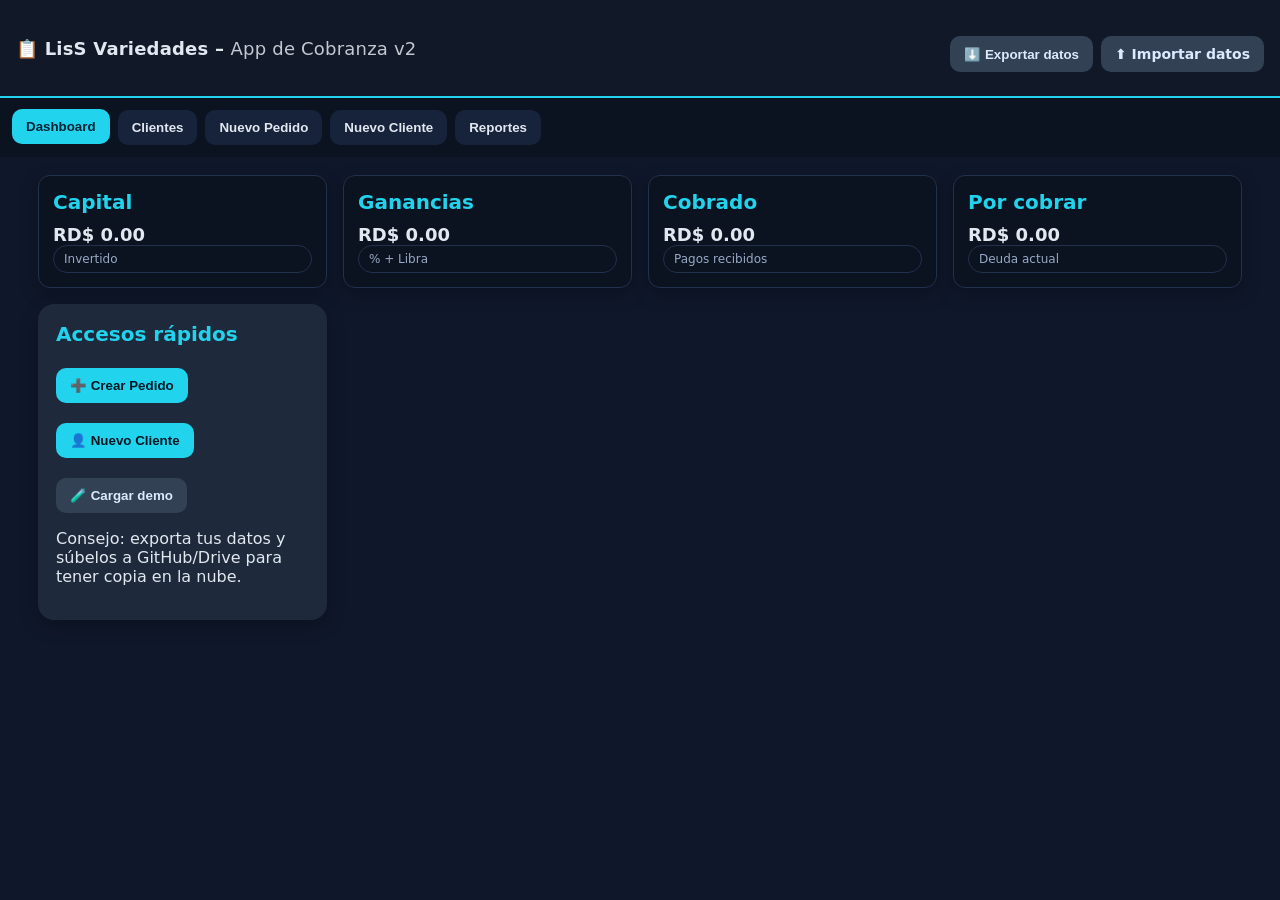
<file: AppCobranza_LisSVariedades.html>
<!DOCTYPE html>
<html lang="es">
<head>
  <meta charset="utf-8" />
  <meta name="viewport" content="width=device-width, initial-scale=1" />
  <title>LisS Variedades – App de Cobranza (v2) con Recibos WhatsApp</title>
  <style>
    :root{
      --bg:#0f172a;--bg-card:#1e293b;--primary:#22d3ee;--text:#e2e8f0;--muted:#94a3b8;
      --success:#16a34a;--warning:#f59e0b;--danger:#ef4444;--ink:#0b1220
    }
    *{box-sizing:border-box}
    body{margin:0;font-family:'Poppins',system-ui,Segoe UI,Roboto,Arial;background:var(--bg);color:var(--text)}
    header{background:#111827;padding:16px;border-bottom:2px solid var(--primary);display:flex;gap:12px;align-items:center;justify-content:space-between}
    header h1{margin:0;font-size:18px;letter-spacing:.2px}
    header .mini{opacity:.85;font-weight:500}
    nav{display:flex;gap:8px;flex-wrap:wrap;padding:12px;background:#0b1220;position:sticky;top:0;z-index:3}
    .tab{background:#16233a;color:var(--text);border:none;padding:10px 14px;border-radius:10px;cursor:pointer;transition:all .18s;font-weight:600}
    .tab[aria-current="page"],.tab:hover{background:var(--primary);color:#002235;transform:translateY(-1px)}
    .container{max-width:1240px;margin:0 auto;padding:18px}
    .grid{display:grid;grid-template-columns:repeat(auto-fit,minmax(260px,1fr));gap:16px}
    .card{background:var(--bg-card);padding:18px;border-radius:16px;box-shadow:0 6px 18px rgba(0,0,0,.25)}
    h2{margin:0 0 10px;color:var(--primary);font-size:20px}
    h3{margin:8px 0;color:var(--text)}
    label{font-size:14px;color:var(--muted);display:block;margin-top:10px}
    input,select,textarea{width:100%;padding:11px 12px;margin-top:6px;background:#0b1220;border:1px solid #2b3952;border-radius:10px;color:var(--text);font-size:14px}
    textarea{min-height:90px;resize:vertical}
    input:focus,select:focus,textarea:focus{outline:2px solid var(--primary)}
    .row{display:grid;grid-template-columns:repeat(2,1fr);gap:10px}
    .btn{margin-top:12px;padding:10px 14px;border:none;border-radius:10px;cursor:pointer;background:var(--primary);color:#001721;font-weight:700}
    .btn:hover{filter:saturate(120%) brightness(1.05)}
    .btn.secondary{background:#334155;color:#dbeafe}
    .btn.warn{background:var(--warning);color:#1f1300}
    .btn.danger{background:var(--danger)}
    .kpi{background:#0b1220;border:1px solid #22314d;border-radius:12px;padding:14px}
    .kpi b{font-size:18px}
    table{width:100%;border-collapse:collapse;margin-top:10px}
    th,td{padding:10px;border-bottom:1px solid #2b3952;text-align:left}
    th{color:#98a9c6;background:#0b1220;position:sticky;top:64px}
    .hidden{display:none}
    .badge{padding:3px 8px;border-radius:8px;font-size:12px;font-weight:700}
    .s-transito{background:var(--warning);color:#1f1300}
    .s-disponible{background:#06b6d4;color:#00212a}
    .s-entregado{background:var(--success);color:#041106}
    .mono{font-family:ui-monospace,SFMono-Regular,Menlo,Consolas,monospace}
    .toolbar{display:flex;gap:8px;flex-wrap:wrap;margin:8px 0}
    .pill{background:#0b1220;border:1px solid #22314d;border-radius:999px;padding:6px 10px;font-size:12px;color:#98a9c6}
    .hr{height:1px;background:#22314d;margin:12px 0}
    @media (max-width: 640px){ .row{grid-template-columns:1fr;} }
  </style>
</head>
<body>
  <header>
    <h1>📋 LisS Variedades – <span class="mini">App de Cobranza v2</span></h1>
    <div class="toolbar">
      <button class="btn secondary" id="btn-export">⬇️ Exportar datos</button>
      <label class="btn secondary" for="import-file">⬆️ Importar datos</label>
      <input type="file" id="import-file" accept="application/json" class="hidden" />
    </div>
  </header>

  <nav>
    <button class="tab" data-view="dashboard" aria-current="page">Dashboard</button>
    <button class="tab" data-view="clientes">Clientes</button>
    <button class="tab" data-view="nuevo">Nuevo Pedido</button>
    <button class="tab" data-view="crear">Nuevo Cliente</button>
    <button class="tab" data-view="reportes">Reportes</button>
  </nav>

  <div class="container">
    <!-- DASHBOARD -->
    <section id="dashboard" class="grid">
      <div class="card kpi"><h2>Capital</h2><b id="k-capital">RD$ 0.00</b><div class="pill">Invertido</div></div>
      <div class="card kpi"><h2>Ganancias</h2><b id="k-ganancias">RD$ 0.00</b><div class="pill">% + Libra</div></div>
      <div class="card kpi"><h2>Cobrado</h2><b id="k-cobrado">RD$ 0.00</b><div class="pill">Pagos recibidos</div></div>
      <div class="card kpi"><h2>Por cobrar</h2><b id="k-deuda">RD$ 0.00</b><div class="pill">Deuda actual</div></div>
      <div class="card">
        <h2>Accesos rápidos</h2>
        <div class="toolbar">
          <button class="btn" onclick="switchView('nuevo')">➕ Crear Pedido</button>
          <button class="btn" onclick="switchView('crear')">👤 Nuevo Cliente</button>
          <button class="btn secondary" id="btn-reset-demo">🧪 Cargar demo</button>
        </div>
        <p class="muted">Consejo: exporta tus datos y súbelos a GitHub/Drive para tener copia en la nube.</p>
      </div>
    </section>

    <!-- CLIENTES -->
    <section id="clientes-view" class="card hidden">
      <h2>Clientes</h2>
      <div class="toolbar">
        <input id="buscar-cliente" placeholder="Buscar por nombre o teléfono" />
        <button class="btn secondary" onclick="switchView('crear')">➕ Nuevo</button>
      </div>
      <table id="tabla-clientes">
        <thead><tr><th>Cliente</th><th>Teléfono</th><th>Pedidos</th><th>Acciones</th></tr></thead>
        <tbody></tbody>
      </table>
      <div id="detalle-cliente" class="card hidden"></div>
    </section>

    <!-- NUEVO PEDIDO -->
    <section id="nuevo-view" class="card hidden">
      <h2>Nuevo Pedido</h2>
      <div class="row">
        <div>
          <label>Cliente</label>
          <select id="select-cliente"></select>
        </div>
        <div>
          <label>Estado</label>
          <select id="pedido-estado">
            <option>En Tránsito</option>
            <option>Disponible</option>
            <option>Entregado</option>
          </select>
        </div>
      </div>
      <label>Artículo</label>
      <input id="pedido-articulo" placeholder="Ej.: Bolso de mano" />
      <div class="row">
        <div>
          <label>Valor (RD$)</label>
          <input type="number" id="pedido-valor" placeholder="600" />
        </div>
        <div>
          <label>Porcentaje (%)</label>
          <input type="number" id="pedido-porc" placeholder="2" />
        </div>
      </div>
      <div class="row">
        <div>
          <label>Libra (RD$)</label>
          <input type="number" id="pedido-libra" placeholder="190" />
        </div>
        <div>
          <label>Pago inicial (RD$)</label>
          <input type="number" id="pedido-anticipo" placeholder="400" />
        </div>
      </div>
      <label>Tracking</label>
      <input id="pedido-tracking" placeholder="XXXXXXXX" />
      <div class="toolbar">
        <button class="btn" id="btn-guardar-pedido">💾 Guardar Pedido</button>
        <button class="btn secondary" id="btn-clear-pedido">↺ Limpiar</button>
      </div>
    </section>

    <!-- CREAR / EDITAR CLIENTE -->
    <section id="crear-view" class="card hidden">
      <h2>Cliente</h2>
      <form id="form-cliente">
        <input type="hidden" id="cliente-id" />
        <label>Nombre</label>
        <input id="cliente-nombre" required placeholder="Ej.: María Pérez" />
        <div class="row">
          <div>
            <label>Teléfono</label>
            <input id="cliente-telefono" required placeholder="Ej.: 8095551234" />
          </div>
          <div>
            <label>Correo</label>
            <input id="cliente-email" type="email" placeholder="Ej.: maria@gmail.com" />
          </div>
        </div>
        <label>Notas</label>
        <textarea id="cliente-notas" placeholder="Observaciones"></textarea>
        <div class="toolbar">
          <button type="submit" class="btn">💾 Guardar</button>
          <button type="button" class="btn danger" id="btn-eliminar">🗑️ Eliminar</button>
          <button type="button" class="btn secondary" onclick="switchView('clientes')">↩︎ Volver</button>
        </div>
      </form>
    </section>

    <!-- REPORTES -->
    <section id="reportes" class="card hidden">
      <h2>Reportes mensuales</h2>
      <div class="row">
        <div>
          <label>Mes</label>
          <select id="rep-mes"></select>
        </div>
        <div>
          <label>Año</label>
          <select id="rep-anio"></select>
        </div>
      </div>
      <div class="grid" style="margin-top:10px">
        <div class="kpi"><h3>Capital (valor)</h3><b id="r-capital">RD$ 0.00</b></div>
        <div class="kpi"><h3>Porcentaje</h3><b id="r-porcentaje">RD$ 0.00</b></div>
        <div class="kpi"><h3>Libra</h3><b id="r-libra">RD$ 0.00</b></div>
        <div class="kpi"><h3>Ganancias</h3><b id="r-ganancias">RD$ 0.00</b></div>
        <div class="kpi"><h3>Cobrado</h3><b id="r-cobrado">RD$ 0.00</b></div>
        <div class="kpi"><h3>Por cobrar</h3><b id="r-deuda">RD$ 0.00</b></div>
      </div>
      <div class="hr"></div>
      <div id="rep-tabla"></div>
    </section>
  </div>

  <script>
    // =====================
    // Utils
    // =====================
    const SKEY = 'lissCobranzaDB_v2';
    const uid = p => \`\${p||'id'}_\${Date.now()}_\${Math.random().toString(36).slice(2,7)}\`;
    const fmtRD = n => \`RD$ \${Number(n||0).toFixed(2)}\`;
    const todayISO = () => new Date().toISOString();

    let db = JSON.parse(localStorage.getItem(SKEY) || '{\"clientes\":[]}');
    const save = () => localStorage.setItem(SKEY, JSON.stringify(db));

    const views = {
      dashboard: document.querySelector('#dashboard'),
      clientes: document.querySelector('#clientes-view'),
      nuevo: document.querySelector('#nuevo-view'),
      crear: document.querySelector('#crear-view'),
      reportes: document.querySelector('#reportes')
    };

    function switchView(view){
      Object.values(views).forEach(v=>v.classList.add('hidden'));
      views[view].classList.remove('hidden');
      document.querySelectorAll('.tab').forEach(b=>b.setAttribute('aria-current', b.dataset.view===view? 'page':'false'));
      if(view==='clientes') renderClientes();
      if(view==='dashboard') renderDashboard();
      if(view==='nuevo') fillClientesSelect();
      if(view==='reportes') renderReportesUI();
    }

    document.querySelectorAll('.tab').forEach(b=>b.addEventListener('click',()=>switchView(b.dataset.view)));

    // =====================
    // Dashboard KPIs
    // =====================
    function renderDashboard(){
      let capital=0, ganancia=0, cobrado=0, deuda=0;
      db.clientes.forEach(c=> (c.pedidos||[]).forEach(p=>{
        const g = p.valor*(p.porc/100) + p.libra; // ganancias = % del valor + libra
        const pagado = (p.pagos||[]).reduce((a,x)=>a+Number(x.monto||0),0);
        capital += Number(p.valor||0);
        ganancia += Number(g||0);
        cobrado += pagado;
        deuda += (Number(p.total|| (p.valor+g)) - pagado);
      }));
      document.getElementById('k-capital').textContent = fmtRD(capital);
      document.getElementById('k-ganancias').textContent = fmtRD(ganancia);
      document.getElementById('k-cobrado').textContent = fmtRD(cobrado);
      document.getElementById('k-deuda').textContent = fmtRD(deuda);
    }

    // =====================
    // Clientes
    // =====================
    const $tbody = () => document.querySelector('#tabla-clientes tbody');
    const $detalle = () => document.querySelector('#detalle-cliente');

    document.getElementById('buscar-cliente')?.addEventListener('input', (e)=>{
      renderClientes(e.target.value.trim().toLowerCase());
    });

    function renderClientes(filtro=''){
      const tb = $tbody();
      tb.innerHTML='';
      (db.clientes||[])
        .filter(c=> (c.nombre+ (c.telefono||'')).toLowerCase().includes(filtro))
        .forEach(cli=>{
          const tr = document.createElement('tr');
          tr.innerHTML = \`<td>\${cli.nombre}</td><td>\${cli.telefono||'-'}</td><td>\${(cli.pedidos||[]).length}</td>
                          <td>
                            <button class='btn secondary' data-ver='\${cli.id}'>👁️ Ver</button>
                            <button class='btn' data-edit='\${cli.id}'>✏️ Editar</button>
                          </td>\`;
          tb.appendChild(tr);
        });

      // listeners
      tb.querySelectorAll('[data-ver]').forEach(b=> b.addEventListener('click',()=>{
        const c = db.clientes.find(x=>x.id===b.dataset.ver);
        if(!c) return;
        renderClienteDetalle(c);
      }));
      tb.querySelectorAll('[data-edit]').forEach(b=> b.addEventListener('click',()=>{
        const c = db.clientes.find(x=>x.id===b.dataset.edit);
        if(!c) return;
        openClienteForm(c);
      }));

      $detalle().classList.add('hidden');
    }

    function openClienteForm(c){
      document.querySelector('#cliente-id').value = c?.id || '';
      document.querySelector('#cliente-nombre').value = c?.nombre || '';
      document.querySelector('#cliente-telefono').value = c?.telefono || '';
      document.querySelector('#cliente-email').value = c?.email || '';
      document.querySelector('#cliente-notas').value = c?.notas || '';
      switchView('crear');
    }

    // Detalle + pagos + recibo WhatsApp
    function renderClienteDetalle(c){
      const box = $detalle();
      box.classList.remove('hidden');
      let html = \`<h3>\${c.nombre}</h3><p class='mono'>Tel: \${c.telefono||'N/D'} — \${c.email||''}</p>\`;

      if(!c.pedidos || c.pedidos.length===0){
        html += '<p>Sin pedidos.</p>';
      } else {
        html += \`<table><thead><tr>
                  <th>Artículo</th><th>Total</th><th>Pagado</th><th>Deuda</th><th>Estado</th><th>Acciones</th>
                 </tr></thead><tbody>\`;
        c.pedidos.forEach(p=>{
          const pagado = (p.pagos||[]).reduce((a,x)=>a+Number(x.monto||0),0);
          const deuda = Number(p.total) - pagado;
          const sClass = (p.estado||'').toLowerCase().includes('entregado') ? 's-entregado' : (p.estado||'').toLowerCase().includes('disponible')? 's-disponible':'s-transito';
          html += \`<tr>
            <td>
              <div><b>\${p.articulo}</b></div>
              <div class='mono' style='opacity:.8'>Tracking: \${p.tracking||'N/A'}</div>
              <div class='mono' style='opacity:.8'>Creado: \${p.fecha}</div>
            </td>
            <td>\${fmtRD(p.total)}</td>
            <td>\${fmtRD(pagado)}</td>
            <td>\${fmtRD(deuda)}</td>
            <td><span class='badge \${sClass}'>\${p.estado}</span></td>
            <td>
              <button class='btn' data-abono='\${p.id}' data-cid='\${c.id}'>➕ Abono</button>
              <button class='btn secondary' data-recibo='\${p.id}' data-cid='\${c.id}'>🧾 Recibo</button>
            </td>
          </tr>\`;
          // historial
          if((p.pagos||[]).length){
            const filas = p.pagos
              .sort((a,b)=> new Date(b.fecha) - new Date(a.fecha))
              .map(x=>\`<tr><td class='mono'>\${new Date(x.fecha).toLocaleString()}</td><td>\${fmtRD(x.monto)}</td></tr>\`)
              .join('');
            html += \`<tr><td colspan='6'>
                      <details>
                        <summary>Historial de pagos (\${p.pagos.length})</summary>
                        <table style='margin-top:6px;width:100%'><thead><tr><th>Fecha</th><th>Monto</th></tr></thead><tbody>\${filas}</tbody></table>
                      </details>
                     </td></tr>\`;
          }
        });
        html += '</tbody></table>';
      }
      box.innerHTML = html;

      // Listeners dinámicos
      box.querySelectorAll('[data-abono]').forEach(b=> b.addEventListener('click',()=>{
        const cli = db.clientes.find(x=>x.id===b.dataset.cid);
        const ped = cli?.pedidos?.find(pp=>pp.id===b.dataset.abono);
        if(!ped) return alert('Pedido no encontrado');
        const pagado = (ped.pagos||[]).reduce((a,x)=>a+Number(x.monto||0),0);
        const deuda = Number(ped.total) - pagado;
        const monto = Number(prompt(\`Monto del abono (RD$)\\nDeuda actual: \${fmtRD(deuda)}\`));
        if(isNaN(monto) || monto<=0) return alert('Monto inválido');
        ped.pagos = ped.pagos || [];
        ped.pagos.push({ id: uid('pay'), monto, fecha: todayISO() });
        const nuevaDeuda = Number(ped.total) - (pagado + monto);
        if(nuevaDeuda <= 0) ped.estado = 'Entregado';
        save();
        renderClienteDetalle(cli);
        renderDashboard();
      }));

      // Recibo por WhatsApp
      box.querySelectorAll('[data-recibo]').forEach(b=> b.addEventListener('click',()=>{
        const cli = db.clientes.find(x=>x.id===b.dataset.cid);
        const ped = cli?.pedidos?.find(pp=>pp.id===b.dataset.recibo);
        if(!ped) return alert('Pedido no encontrado');
        const pagado = (ped.pagos||[]).reduce((a,x)=>a+Number(x.monto||0),0);
        const total = Number(ped.total||0);
        const resta = total - pagado;
        // Construir mensaje con formato
        const titulo = '*LisS Variedades*%0A_Recibo de Pago_%0A%0A';
        const cuerpo =
          `*Cliente:* ${encodeURIComponent(cli.nombre)}%0A` +
          `*Teléfono:* ${encodeURIComponent(cli.telefono||'N/D')}%0A` +
          `*Artículo:* ${encodeURIComponent(ped.articulo)}%0A` +
          `*Tracking:* ${encodeURIComponent(ped.tracking||'N/A')}%0A` +
          `*Total:* ${encodeURIComponent(fmtRD(total))}%0A` +
          `*Abonado:* ${encodeURIComponent(fmtRD(pagado))}%0A` +
          `*Pendiente:* ${encodeURIComponent(fmtRD(resta))}%0A` +
          `*Fecha:* ${encodeURIComponent(new Date().toLocaleString())}%0A%0A` +
          `¡Gracias por tu pago! 💛`;
        const msg = titulo + cuerpo;
        const tel = (cli.telefono||'').replace(/\\D/g,'');
        if(!tel){ alert('El cliente no tiene teléfono válido. Edítalo y vuelve a intentarlo.'); return; }
        const url = \`https://wa.me/\${tel}?text=\${msg}\`;
        navigator.clipboard.writeText(url).catch(()=>{});
        window.open(url,'_blank');
      }));
    }

    function fillClientesSelect(){
      const sel = document.querySelector('#select-cliente');
      sel.innerHTML = '';
      (db.clientes||[]).forEach(c=>{
        const o=document.createElement('option'); o.value=c.id; o.textContent=c.nombre; sel.appendChild(o);
      });
    }

    // =====================
    // Nuevo Pedido
    // =====================
    document.getElementById('btn-clear-pedido').addEventListener('click',()=>{
      ['pedido-articulo','pedido-valor','pedido-porc','pedido-libra','pedido-anticipo','pedido-tracking']
        .forEach(id=> document.getElementById(id).value='');
    });

    document.getElementById('btn-guardar-pedido').addEventListener('click',()=>{
      const id = document.getElementById('select-cliente').value;
      const cli = db.clientes.find(c=>c.id===id);
      if(!cli) return alert('Selecciona un cliente válido');
      const valor = Number(document.getElementById('pedido-valor').value||0);
      if(!valor) return alert('Ingresa el valor del artículo');
      const porc = Number(document.getElementById('pedido-porc').value||0);
      const libra = Number(document.getElementById('pedido-libra').value||0);
      const anticipo = Number(document.getElementById('pedido-anticipo').value||0);
      const articulo = (document.getElementById('pedido-articulo').value||'Artículo sin nombre').trim();
      const tracking = (document.getElementById('pedido-tracking').value||'').trim();
      const estado = document.getElementById('pedido-estado').value;

      const total = valor + (valor*(porc/100)) + libra;
      const pedido = {
        id: uid('ped'), articulo, valor, porc, libra, tracking, estado, total,
        fecha: new Date().toLocaleDateString(), pagos: []
      };
      if(anticipo>0) pedido.pagos.push({ id: uid('pay'), monto: anticipo, fecha: todayISO() });
      cli.pedidos = cli.pedidos || [];
      cli.pedidos.push(pedido);
      save();
      alert('✅ Pedido guardado');
      renderDashboard();
      switchView('clientes');
      renderClientes();
    });

    // =====================
    // Crear / Editar Cliente
    // =====================
    document.getElementById('form-cliente').addEventListener('submit', (e)=>{
      e.preventDefault();
      const id = document.getElementById('cliente-id').value;
      const nombre = document.getElementById('cliente-nombre').value.trim();
      const telefono = document.getElementById('cliente-telefono').value.trim();
      const email = document.getElementById('cliente-email').value.trim();
      const notas = document.getElementById('cliente-notas').value.trim();
      if(!nombre) return alert('Ingrese el nombre');
      if(id){
        const c = db.clientes.find(x=>x.id===id);
        if(c){ c.nombre=nombre; c.telefono=telefono; c.email=email; c.notas=notas; }
      } else {
        db.clientes.push({ id: uid('cli'), nombre, telefono, email, notas, pedidos: [] });
      }
      save();
      alert('✅ Cliente guardado');
      e.target.reset();
      fillClientesSelect();
      renderClientes();
      switchView('clientes');
    });

    document.getElementById('btn-eliminar').addEventListener('click',()=>{
      const id = document.getElementById('cliente-id').value;
      if(!id) return alert('Abre un cliente para eliminar');
      if(confirm('¿Eliminar cliente y sus pedidos?')){
        db.clientes = db.clientes.filter(c=>c.id!==id);
        save();
        alert('🗑️ Eliminado');
        renderClientes();
        switchView('clientes');
      }
    });

    // =====================
    // Reportes Mensuales
    // =====================
    function renderReportesUI(){
      const mesSel = document.getElementById('rep-mes');
      const anioSel = document.getElementById('rep-anio');
      if(!mesSel.dataset.ready){
        const meses = ['01','02','03','04','05','06','07','08','09','10','11','12'];
        mesSel.innerHTML = meses.map((m,i)=>`<option value='${m}'>${i+1}</option>`).join('');
        const y = new Date().getFullYear();
        anioSel.innerHTML = Array.from({length:6},(_,k)=>y-4+k).map(v=>`<option>${v}</option>`).join('');
        mesSel.value = String(new Date().getMonth()+1).padStart(2,'0');
        anioSel.value = String(new Date().getFullYear());
        mesSel.dataset.ready = '1';
        mesSel.addEventListener('change', renderReporte);
        anioSel.addEventListener('change', renderReporte);
      }
      renderReporte();
    }

    function renderReporte(){
      const mes = document.getElementById('rep-mes').value;
      const anio = document.getElementById('rep-anio').value;
      const ini = new Date(`${anio}-${mes}-01T00:00:00`);
      const fin = new Date(new Date(ini).setMonth(ini.getMonth()+1));

      let capital=0, porcentaje=0, libra=0, ganancias=0, cobrado=0, deuda=0;
      const filas=[];

      db.clientes.forEach(c=> (c.pedidos||[]).forEach(p=>{
        const creado = new Date(p.fecha|| new Date());
        const g = p.valor*(p.porc/100) + p.libra;
        const pagadoMes = (p.pagos||[])
          .filter(x=>{ const d=new Date(x.fecha); return d>=ini && d<fin; })
          .reduce((a,x)=>a+Number(x.monto||0),0);
        // Capital/ganancias contabilizados por creación del pedido en el mes seleccionado
        if(creado>=ini && creado<fin){
          capital += Number(p.valor||0);
          porcentaje += Number(p.valor*(p.porc/100)||0);
          libra += Number(p.libra||0);
          ganancias += Number(g||0);
        }
        cobrado += pagadoMes;
        const totalPagadoHistorico = (p.pagos||[]).reduce((a,x)=>a+Number(x.monto||0),0);
        deuda += (Number(p.total|| (p.valor+g)) - totalPagadoHistorico);

        filas.push(`<tr>
          <td>${c.nombre}</td>
          <td>${p.articulo}</td>
          <td class='mono'>${p.fecha}</td>
          <td>${fmtRD(p.valor)}</td>
          <td>${fmtRD(p.valor*(p.porc/100))}</td>
          <td>${fmtRD(p.libra)}</td>
          <td>${fmtRD(g)}</td>
          <td>${fmtRD(pagadoMes)}</td>
        </tr>`);
      }));

      document.getElementById('r-capital').textContent = fmtRD(capital);
      document.getElementById('r-porcentaje').textContent = fmtRD(porcentaje);
      document.getElementById('r-libra').textContent = fmtRD(libra);
      document.getElementById('r-ganancias').textContent = fmtRD(ganancias);
      document.getElementById('r-cobrado').textContent = fmtRD(cobrado);
      document.getElementById('r-deuda').textContent = fmtRD(deuda);

      document.getElementById('rep-tabla').innerHTML = `<div style='overflow:auto'>
        <table>
          <thead><tr><th>Cliente</th><th>Artículo</th><th>Fecha</th><th>Capital</th><th>%</th><th>Libra</th><th>Ganancia</th><th>Cobrado (mes)</th></tr></thead>
          <tbody>${filas.join('')}</tbody>
        </table>
      </div>`;
    }

    // =====================
    // Export / Import (backup manual para subir a GitHub/Drive)
    // =====================
    document.getElementById('btn-export').addEventListener('click',()=>{
      const blob = new Blob([JSON.stringify(db,null,2)],{type:'application/json'});
      const a = document.createElement('a');
      a.href = URL.createObjectURL(blob);
      a.download = `LisSVariedades_backup_${new Date().toISOString().slice(0,10)}.json`;
      a.click();
      URL.revokeObjectURL(a.href);
    });

    document.getElementById('import-file').addEventListener('change',(e)=>{
      const f = e.target.files[0];
      if(!f) return;
      const rd = new FileReader();
      rd.onload = () => {
        try{
          const data = JSON.parse(rd.result);
          if(!data || !Array.isArray(data.clientes)) throw new Error('Formato inválido');
          db = data; save();
          renderDashboard(); renderClientes(); fillClientesSelect();
          alert('✅ Datos importados');
        }catch(err){ alert('Archivo inválido'); }
      };
      rd.readAsText(f);
    });

    // =====================
    // Demo (opcional)
    // =====================
    document.getElementById('btn-reset-demo').addEventListener('click',()=>{
      if(!confirm('Esto reemplazará tus datos actuales por un demo. ¿Continuar?')) return;
      db = {
        clientes:[
          {id:uid('cli'), nombre:'María Pérez', telefono:'8095551234', email:'maria@mail.com', notas:'Cliente frecuente', pedidos:[
            {id:uid('ped'), articulo:'Bolso de mano', valor:600, porc:2, libra:190, tracking:'TRK-001', estado:'En Tránsito', total:600+(600*0.02)+190, fecha:new Date().toLocaleDateString(), pagos:[{id:uid('pay'),monto:400,fecha:todayISO()}]},
            {id:uid('ped'), articulo:'Zapatos', valor:1200, porc:3, libra:250, tracking:'TRK-002', estado:'Disponible', total:1200+(1200*0.03)+250, fecha:new Date().toLocaleDateString(), pagos:[]}
          ]},
          {id:uid('cli'), nombre:'Juan Gómez', telefono:'8291112233', email:'juan@mail.com', notas:'', pedidos:[]}
        ]
      };
      save();
      renderDashboard(); renderClientes(); fillClientesSelect();
      alert('Demo cargado');
    });

    // Init
    window.addEventListener('load',()=>{
      renderDashboard();
      renderClientes();
      fillClientesSelect();
    });
  </script>
</body>
</html>
</file>
